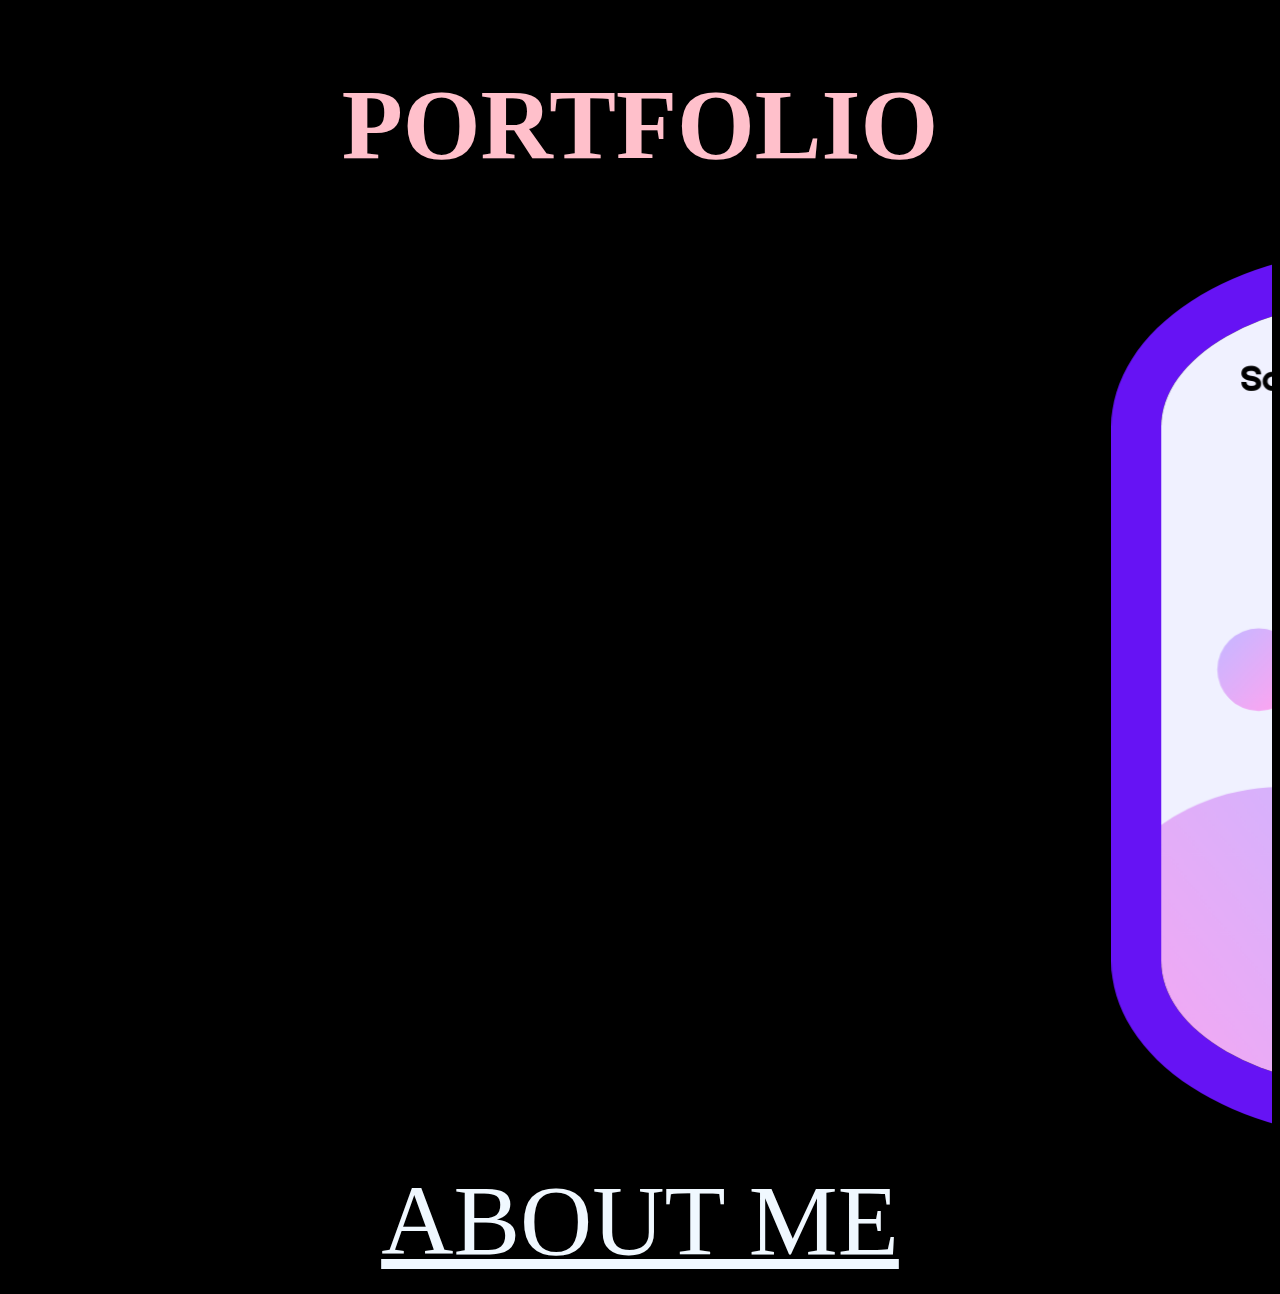
<file: index.html>
<!DOCTYPE html>
<html lang="en">
<head>
    <title>Portfolio</title> 
    <link rel="icon" href="about.html">
    <link rel="stylesheet" href="style.css"
    <center>
        <h1 style="font-size: 100px;"> PORTFOLIO</h1>
    </center>
    <marquee direction="left" scrollamount="20">
        <img src="Portf.png" width="100%">
        </marquee>
    
</head>
<body bgcolor="black">
</body>
<center>
    <p>
        <a href="about.html">ABOUT ME</a> 
    </p>
</center>
</file>
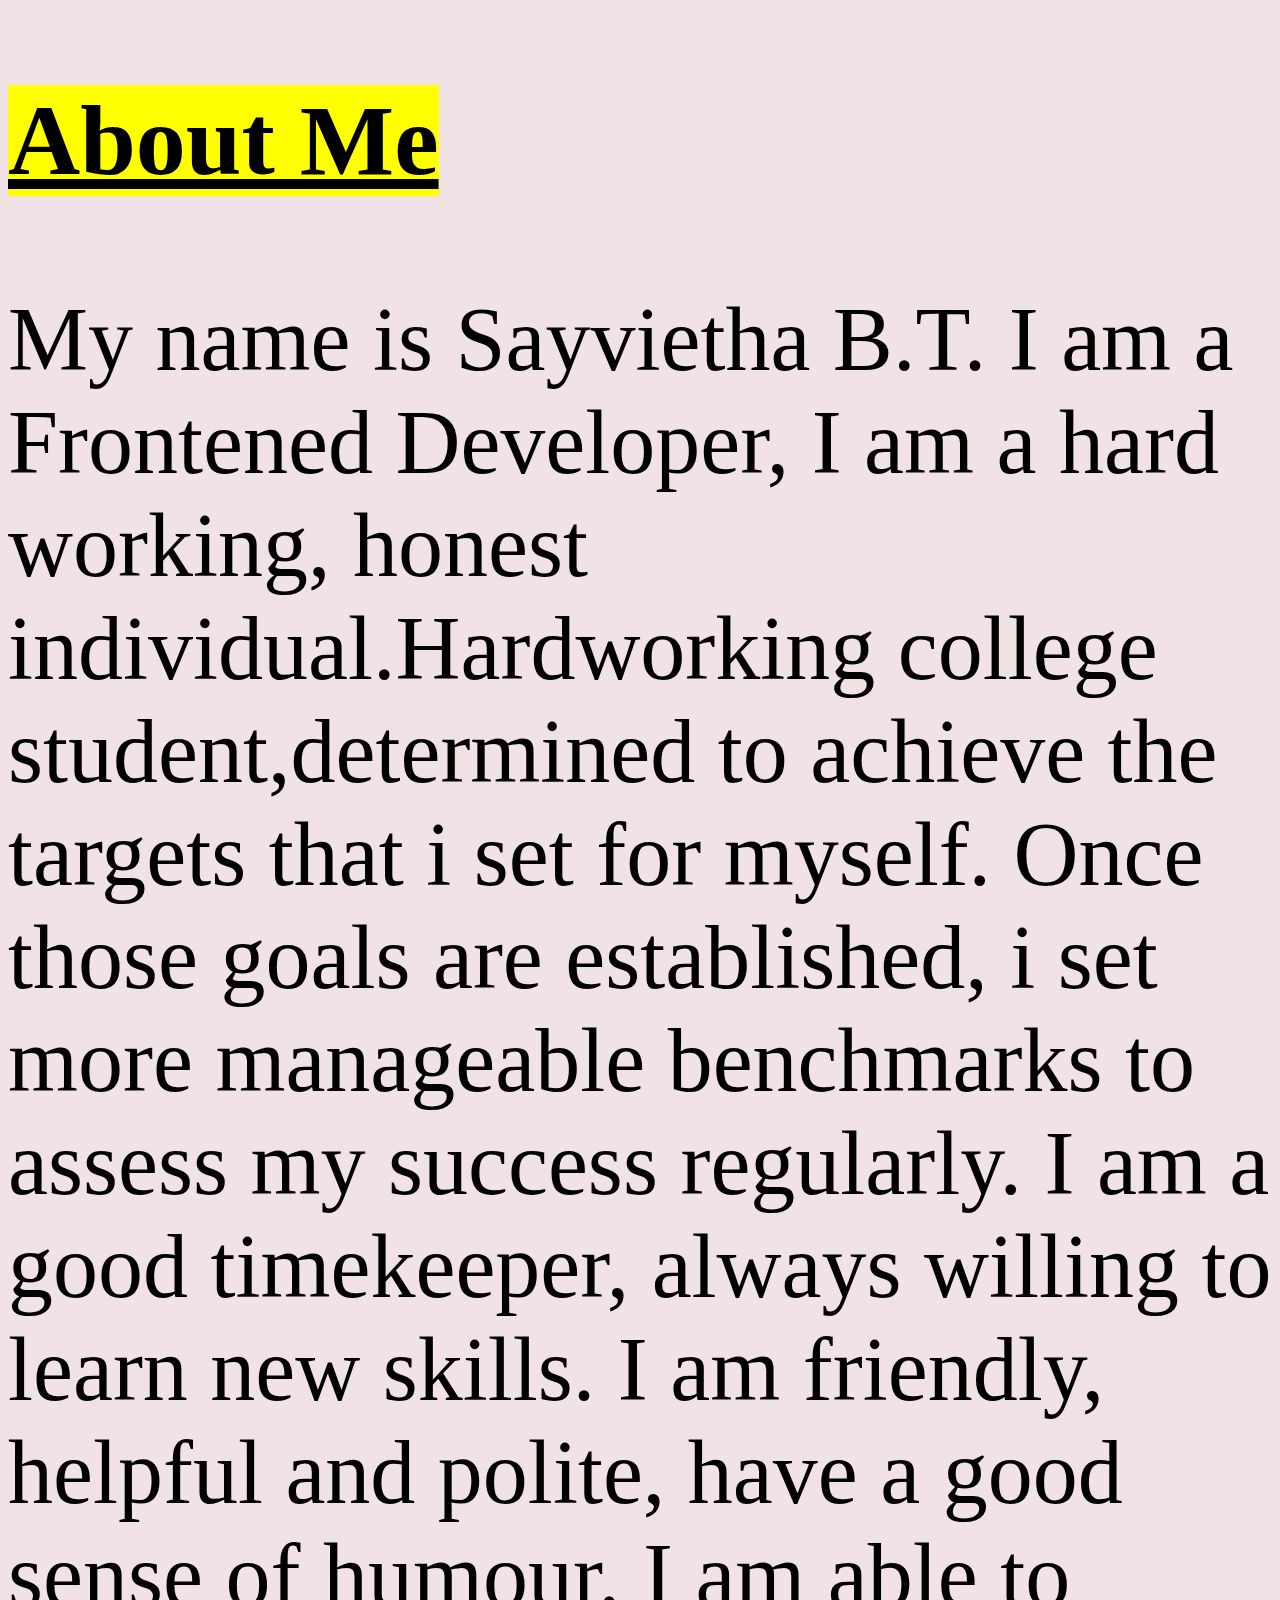
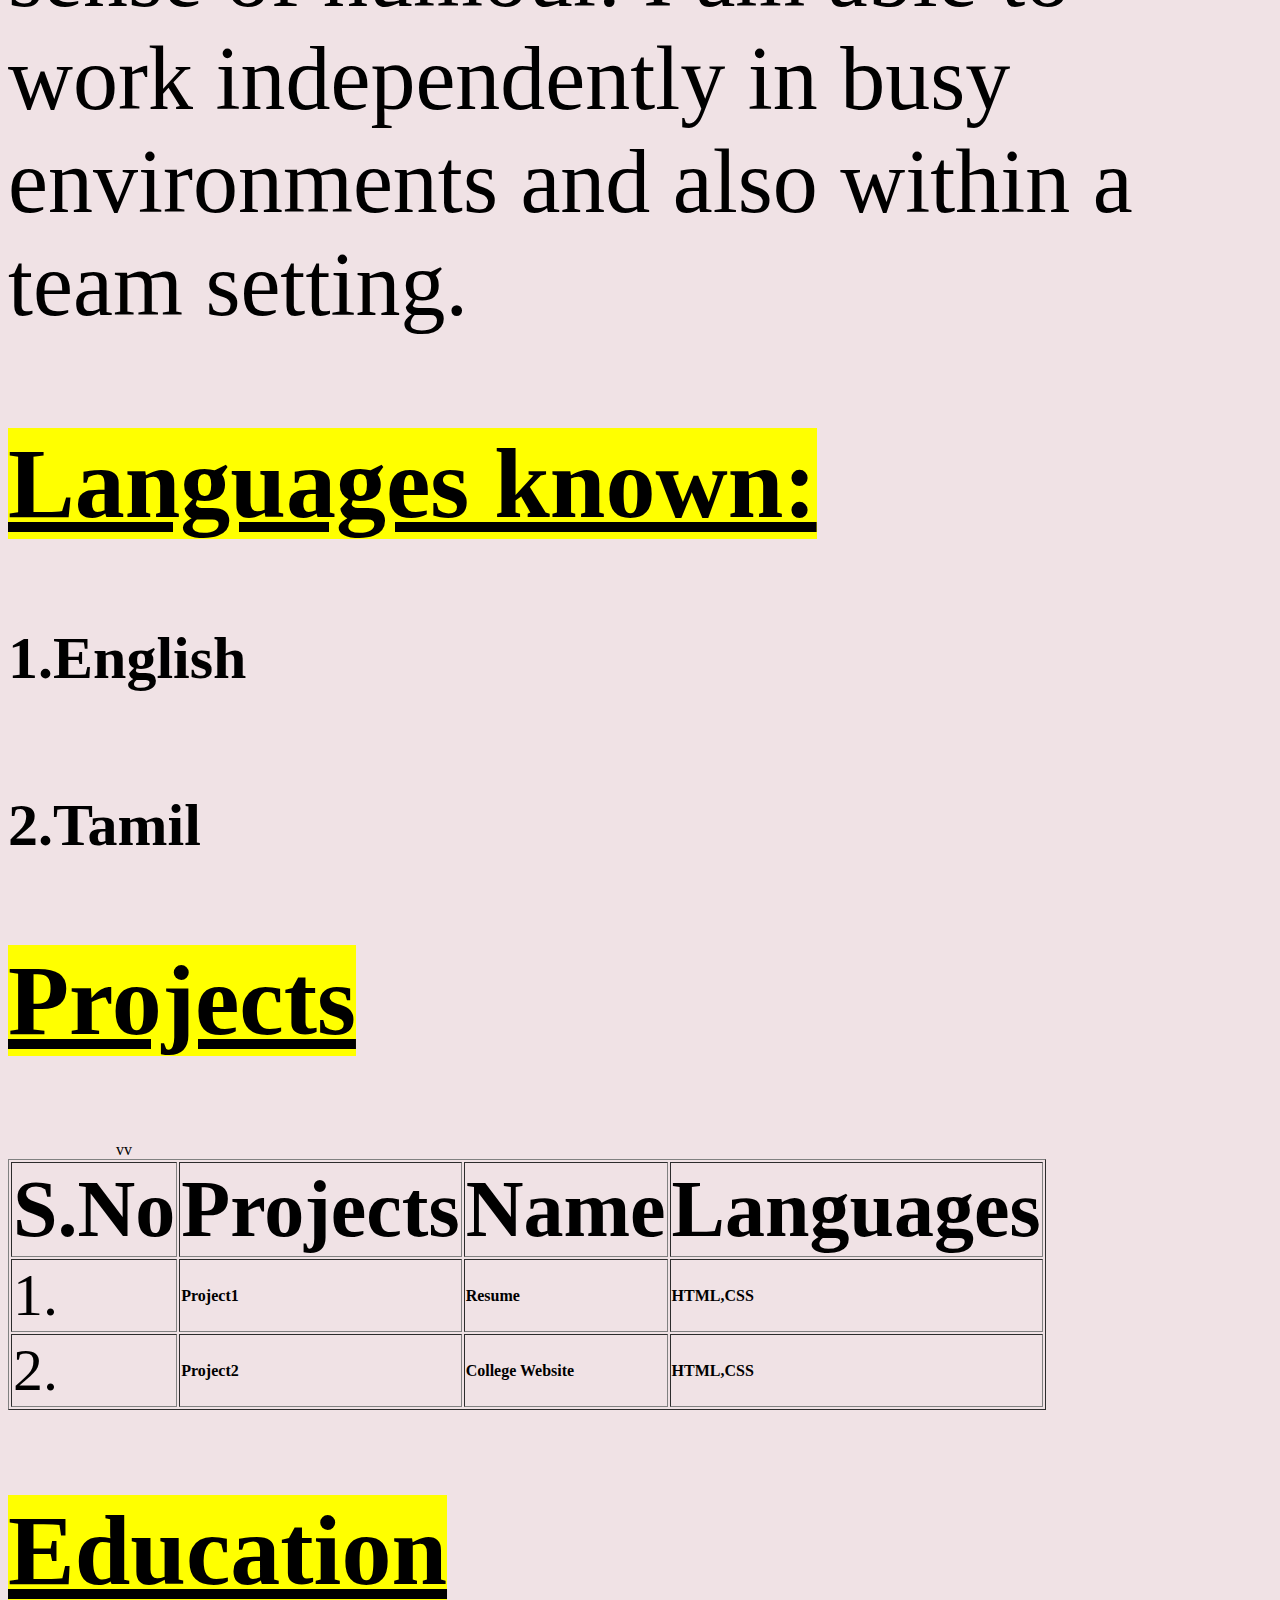
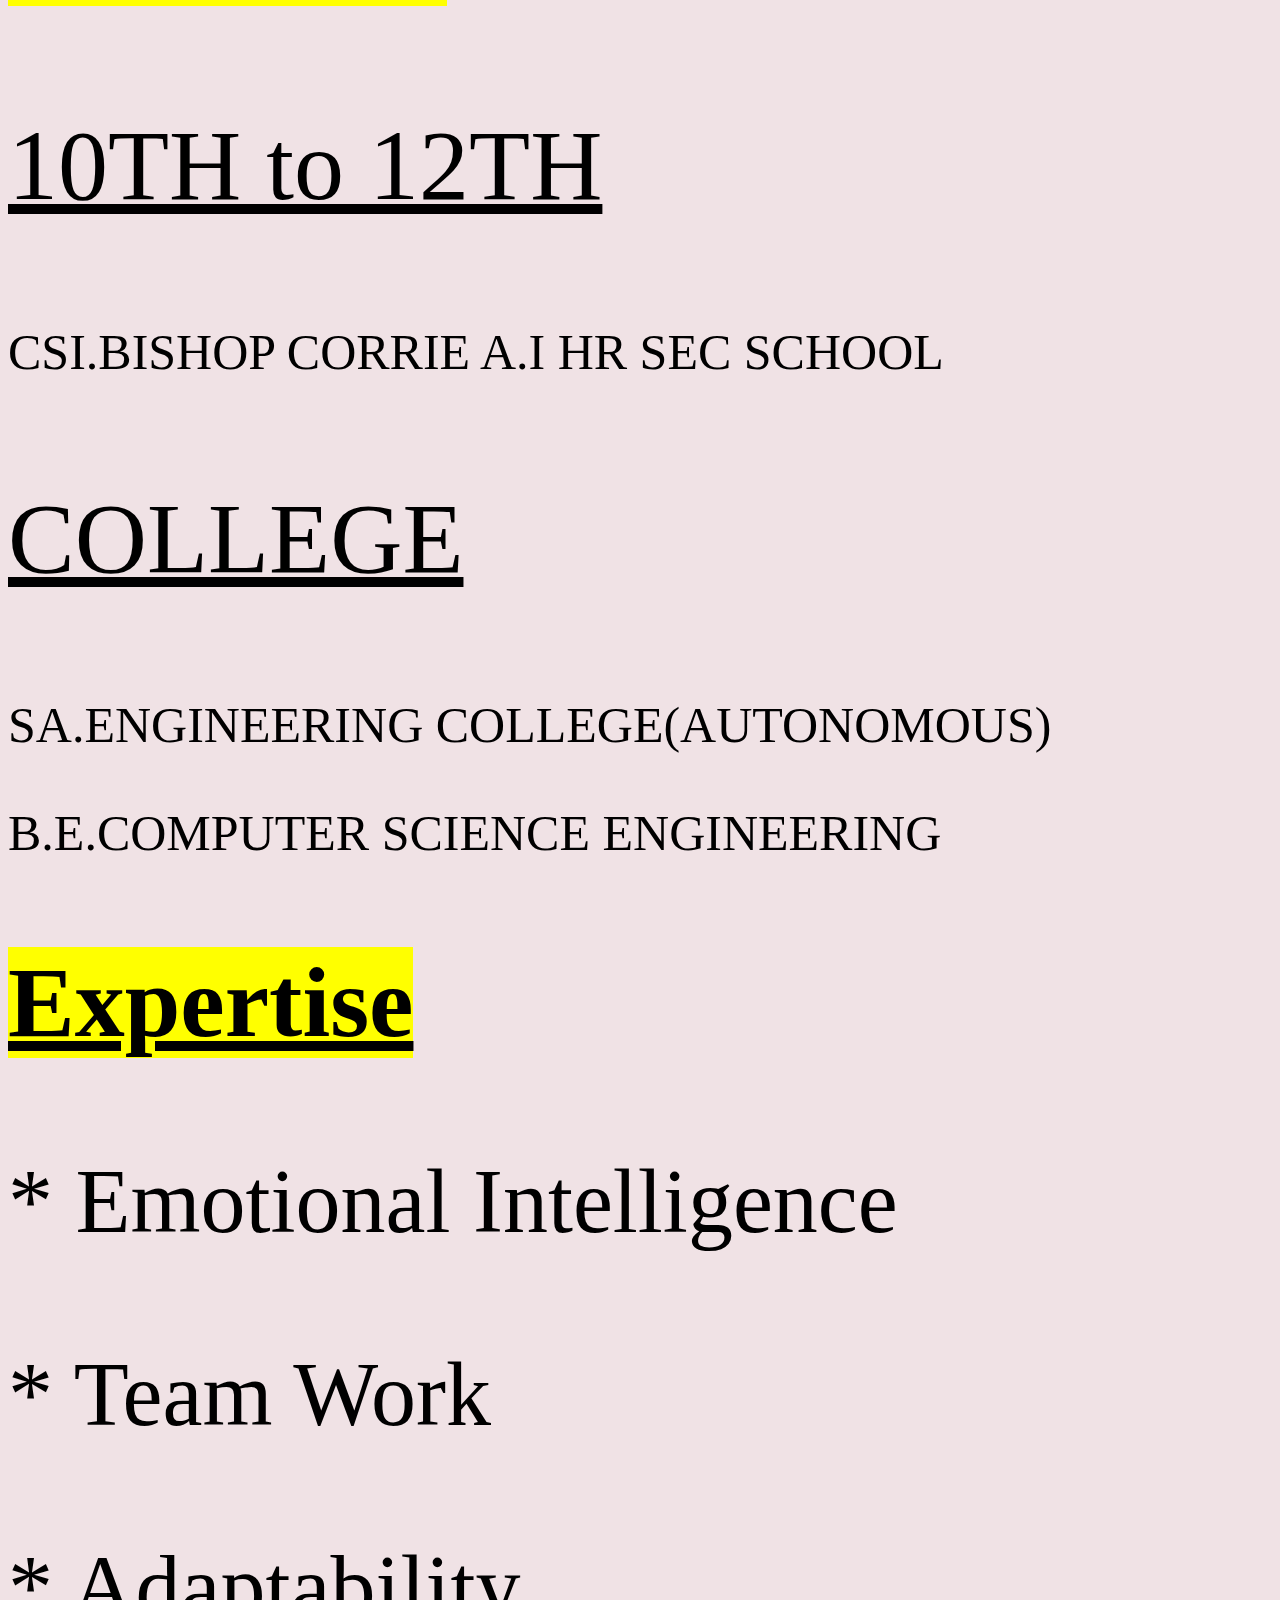
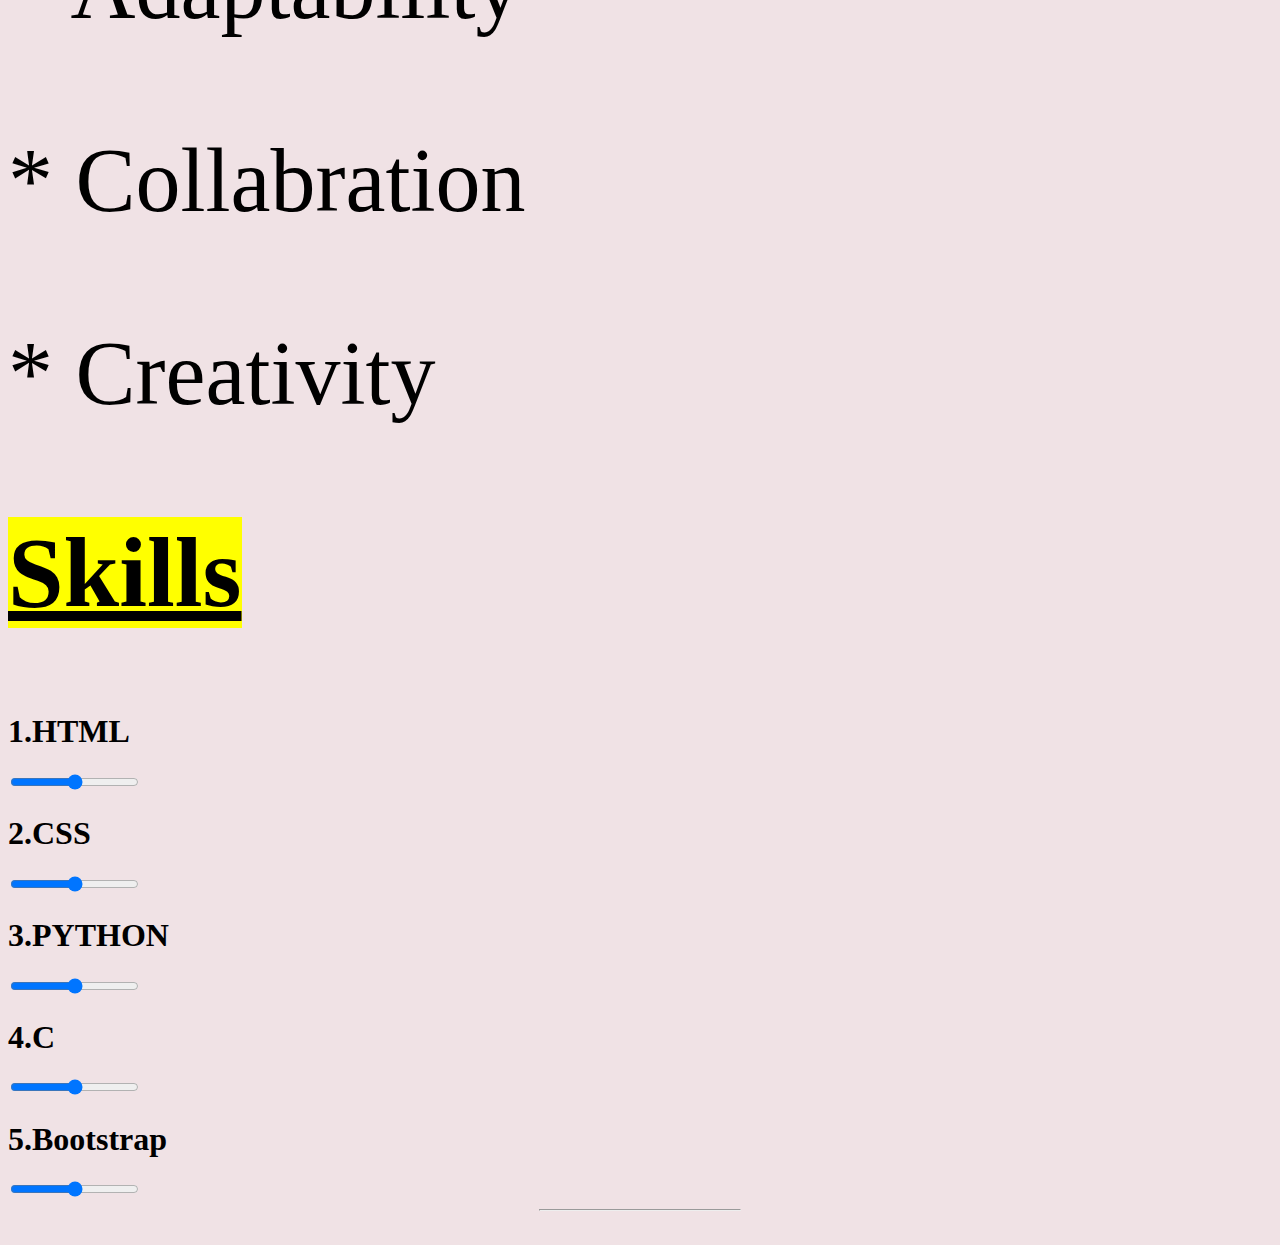
<file: about.html>
<!DOCTYPE html>
<html lang="en">
<head>
    <title>About Me</title>
</head>
<body>
<h2 style="font-size: 100px"> <mark><u>About Me</u></mark></h2>
<p style="font-size: 90px; font-family:'Times New Roman', Times, serif; font"> My name is Sayvietha B.T. I am a Frontened Developer, I am a hard working, honest individual.Hardworking college student,determined to achieve the
  targets that i set for myself. Once those goals are established, i set more manageable benchmarks to assess my success regularly. I am a good timekeeper, always willing to learn new skills. I am friendly, helpful and polite, have a good sense of humour. I am able to work independently in busy environments and also within a team setting.</p>
  <section id="Language"></section>
  <h2 style="font-size: 100px;"> <mark><u>Languages known:</u><mark></h1>
     <h1 style="font-size: 60px; font-family: 'Times New Roman', Times, serif;">1.English</h1><br>
     <h1 style="font-size: 60px; font-family: 'Times New Roman', Times, serif;">2.Tamil</h1>
  <section id="Project">
      <h2 style="font-size: 100px"> <mark><u>Projects</u></mark></h2>
      <table border="1">
          <tr>
            <th style="font-size: 80px; font-family:'Times New Roman', Times, serif" >S.No</th>&nbsp;&nbsp;&nbsp;&nbsp;&nbsp;&nbsp;&nbsp;&nbsp;
            <th style="font-size: 80px; font-family:'Times New Roman', Times, serif">Projects</th>&nbsp;&nbsp;&nbsp;&nbsp;&nbsp;&nbsp;&nbsp;&nbsp;&nbsp;&nbsp;&nbsp;&nbsp;&nbsp;&nbsp;&nbsp;&nbsp;&nbsp;&nbsp;vv&nbsp;&nbsp;&nbsp;&nbsp;
            <th style="font-size: 80px; font-family:'Times New Roman', Times, serif">Name</th>&nbsp;&nbsp;&nbsp;&nbsp;&nbsp;&nbsp;&nbsp;&nbsp;&nbsp;&nbsp;&nbsp;&nbsp;&nbsp;&nbsp;&nbsp;&nbsp;&nbsp;&nbsp;&nbsp;&nbsp;&nbsp;&nbsp;&nbsp;&nbsp;&nbsp;&nbsp;&nbsp;&nbsp;&nbsp;&nbsp;&nbsp;&nbsp;&nbsp;&nbsp;
            <th style="font-size: 80px; font-family:'Times New Roman', Times, serif" >Languages</th>

          </tr>
          <tr>
            <td style="font-size: 60px; font-family:'Times New Roman',Times, serif" >1.</td> 
            <td tyle="font-size: 60px; font-family:'Times New Roman', Times, serif"><b>Project1</b></td>
            <td tyle="font-size: 60px; font-family:'Times New Roman', Times, serif"><b>Resume</b></td>
            <td tyle="font-size: 60px; font-family:'Times New Roman', Times, serif"><b>HTML,CSS</b></td>
          </tr>
          <tr>
            <td style="font-size: 60px; font-family:'Times New Roman',Times, serif" >2.</td> 
            <td tyle="font-size: 60px; font-family:'Times New Roman', Times, serif"><b>Project2</b></td>
            <td tyle="font-size: 60px; font-family:'Times New Roman', Times, serif"> <b>College Website</b></td>
            <td tyle="font-size: 60px; font-family:'Times New Roman', Times, serif"><b>HTML,CSS</b></td>
          </tr>
       
      </table>
  </section>
 
  <h2 style="font-size: 100px"> <mark><u>Education</u></mark></h2>
          <p style="font-size: 100px; font-family:'Times New Roman', Times, serif; font"><u> 10TH to 12TH</u></p>
          <p style="font-size: 50px; font-family:'Times New Roman', Times, serif; font"> CSI.BISHOP CORRIE A.I HR SEC SCHOOL</p>
          <p style="font-size: 100px; font-family:'Times New Roman', Times, serif; font"><u> COLLEGE</u></p>
          <p style="font-size: 50px; font-family:'Times New Roman', Times, serif; font"> SA.ENGINEERING COLLEGE(AUTONOMOUS)</p>
          <p style="font-size: 50px; font-family:'Times New Roman', Times, serif; font"> B.E.COMPUTER SCIENCE ENGINEERING</p>
  
  <h2 style="font-size: 100px"> <mark><u>Expertise</u></mark></h2>
  <p style="font-size: 90px; font-family:'Times New Roman', Times, serif; font">* Emotional Intelligence</p>
  <p style="font-size: 90px; font-family:'Times New Roman', Times, serif; font">* Team Work</p>
  <p style="font-size: 90px; font-family:'Times New Roman', Times, serif; font">* Adaptability</p>
  <p style="font-size: 90px; font-family:'Times New Roman', Times, serif; font">* Collabration</p>
  <p style="font-size: 90px; font-family:'Times New Roman', Times, serif; font">* Creativity</p>

  <h2 style="font-size: 100px"> <mark><u>Skills</u></mark></h2>
  <h1>1.HTML</h1> <input type="range">
  <h1>2.CSS</h1> <input type="range">
  <h1>3.PYTHON</h1> <input type="range">
  <h1>4.C</h1> <input type="range">
  <h1>5.Bootstrap</h1> <input type="range">
  <hr width="200px">
 <br>
<style>
  div{
      background-color: midnightblue;
      color: aliceblue;
      height:96px;
      width: 200px;
  }
  body{
    background-color: rgb(240, 226, 229);
  }
</style>
</body>
</html>
</file>
<file: style.css>
h1{
    color: pink;
    text-align: center;
}
a{
    color: aliceblue;
    font-size: 100px;
}
a:hover{
    color: greenyellow;
    font-family: Impact, Haettenschweiler, 'Arial Narrow Bold', sans-serif;

}
img{
    
   
    border-radius: 20%;
    border-color: rgb(102, 19, 244);
    border-width: 50px;
    border-style: solid;

}
</file>
